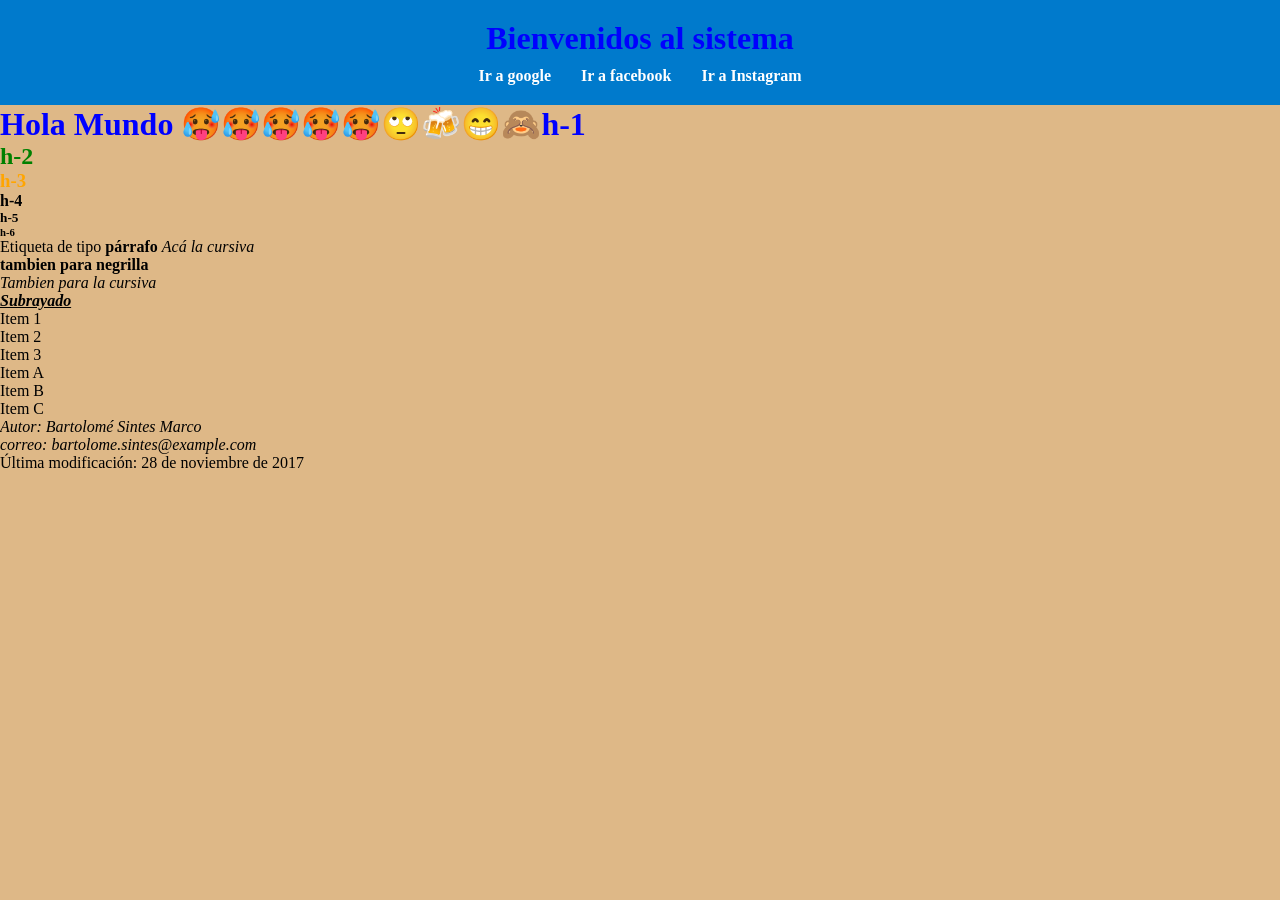
<file: personal/Mision_1/Frontent/index.html>
<!DOCTYPE html>
<html lang="es ">

<head>
    <meta charset="UTF-8">
    <meta name="viewport" content="width=device-width, initial-scale=1.0">
    <title>Mi página web</title>
    <link rel="stylesheet" href="css/style.css">
</head>


<body>

    <header>
        <h1>Bienvenidos al sistema</h1>
        <nav>
            <ul>
                <li><a href="http://google.com" target="_blank">Ir a google</a></li>
                <li><a href="http://facebook.com" target="_blank">Ir a facebook</a></li>
                <li><a href="http://instagram.com" target="_blank">Ir a Instagram</a></li>
            </ul>
            
        </nav>
    </header>


    <!-- no se puede ver desde la interfaz del usuario -->
    <!-- comentarios, nos ayudan a documentar nuestro desarrollo -->
    <h1>Hola Mundo 🥵🥵🥵🥵🥵🙄🍻😁🙈h-1</h1>
    <h2>h-2</h2>
    <h3>h-3</h3>
    <h4>h-4</h4>
    <h5>h-5</h5>
    <h6>h-6</h6>

    <p> Etiqueta de tipo <strong>párrafo</strong> <i>Acá la cursiva</i> </p>
    <p><b>tambien para negrilla</b> </p>
    <p> <em>Tambien para la cursiva</em> </p>
    <p> <em> <b> <u>Subrayado</u> </b> </em> </p>

    <!-- <p>
        1.	Item  
        2.	Item 
        3.	Item 

    </p> -->

    <!-- Esxisten 2 tipos de lista  -->
    <!-- ol ordenared list -->

    <ol>
        <li>Item 1</li>
        <li>Item 2</li>
        <li>Item 3</li>
    </ol>

    <!-- ul unordered list -->

    <ul>
        <li>Item A</li>
        <li>Item B</li>
        <li>Item C</li>
    </ul>

    <footer>
        <address>
            Autor: Bartolomé Sintes Marco<br>
            correo: bartolome.sintes@example.com
        </address>

        <p>Última modificación: 28 de noviembre de 2017</p>
    </footer>
</body>

</html>
</file>
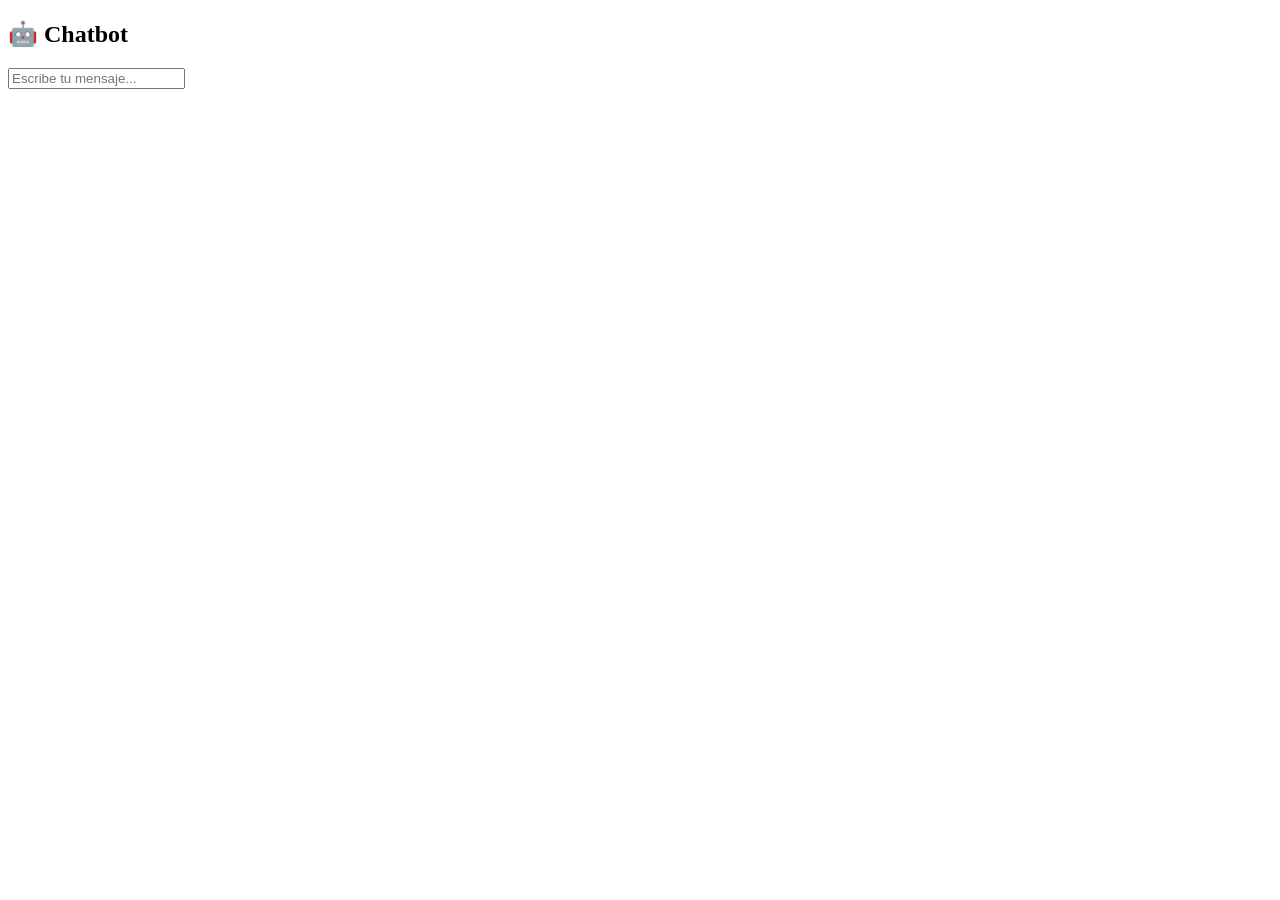
<file: personal/Mision2/chatbotv4/templaates/index.html>
<!DOCTYPE html>
<html lang="es">
<head>
    <meta charset="UTF-8">
    <meta name="viewport" content="width=device-width, initial-scale=1.0">
    <title>Chatbot Inteligente</title>
</head>
<body>
    <div id="chatbox">
        <h2>🤖 Chatbot</h2>
        <div id="messages"></div>
        <form dir="chatForm">
            <input type="text" id="userInput" placeholder="Escribe tu mensaje..." autocomplete="off">
        </form>
    </div>

<script>
    const form = document.getElementById("chatForm");
    const input = document.getElementById("userInput");
    const messages = document.getElementById("messages");
    form.addEventListener("submit", async (e)=>{
        e.preventDefault();
        const text = input.value.trim();
        if(!text) return;
        messages.innerHTML += `<div class="msg user">Tú: ${text}</div>`;
        input.value = "";
        const response = await fetch("/chat", {
            method: "POST",
            headers: {"Content-Type": "application/x-www-form-urlencoded"},
            body: `message=${encodeURIComponent(text)}`
        });

    const data = await response.json();
    messages.innerHTML += `<div class="msg bot">Bot: ${data.reply}</div>`;
    messages.scrollTop = messages.scrollHeight;

    })
    
</script>
    
</body>
</html>
</file>
<file: personal/Mision_1/Frontent/css/style.css>
body {
    background-color: burlywood;
}
/* Para recetear estilos */

*{
    margin: 0;
    padding: 0;
}

header{
    background-color: #007acc;
    color : white;
    padding: 20px;
    text-align: center;
}

nav ul{
    list-style-type: none;
    display: flex;
    justify-content: center;
    margin-top: 10px;
}

nav ul li{
    margin: 0 15px;
}

nav ul li a{
    color: white;
    text-decoration: none;
    font-weight: bold;
}

h1 {
    color: blue;
}

h2 {
    color: green;
}

h3 {
    color: orange;
}
</file>
